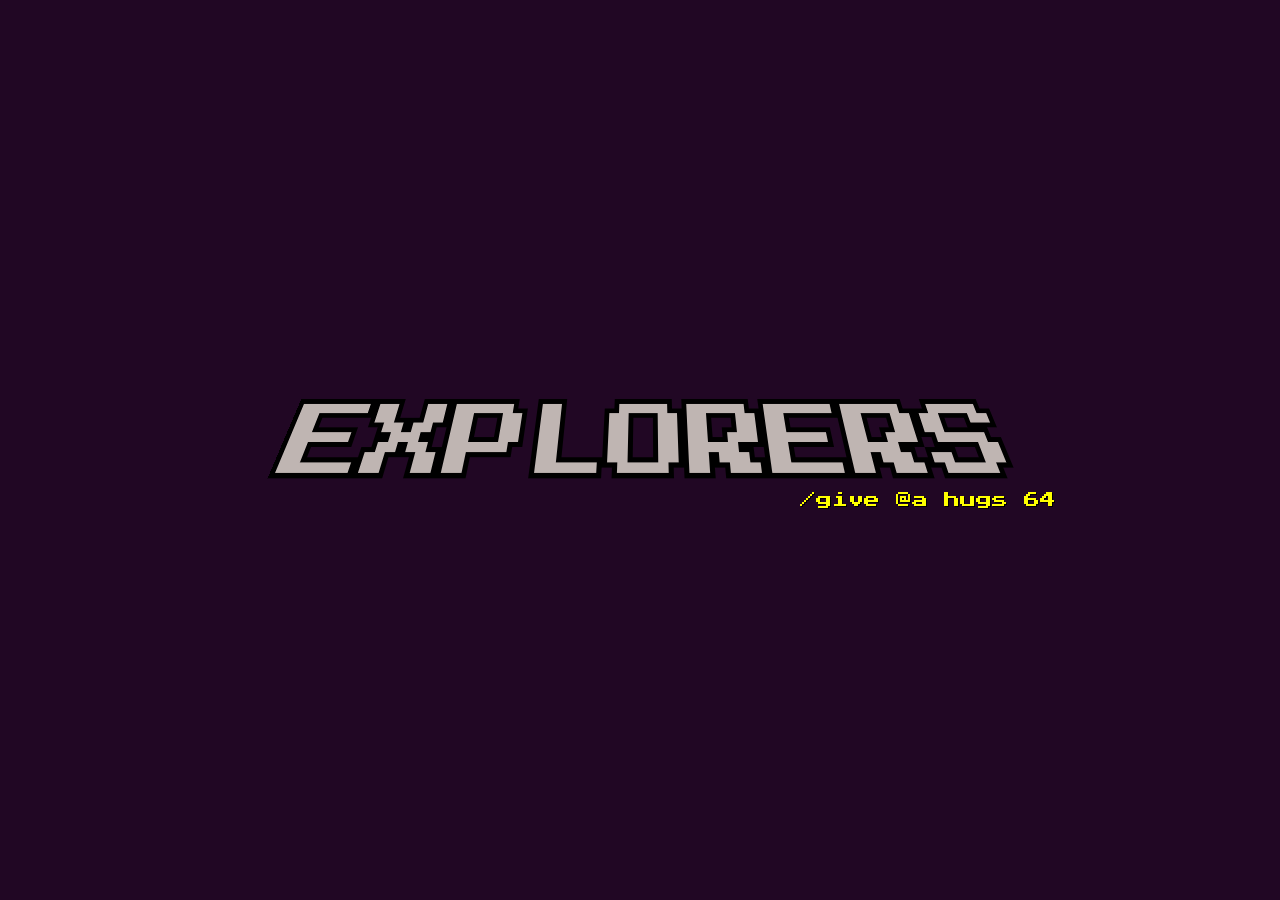
<file: index.html>
<!DOCTYPE html>
<html lang="en" >
<head>
  <meta charset="UTF-8">
  <title>Minecraft Splash Screen</title>
  <link rel='stylesheet' href='https://fonts.googleapis.com/css?family=Press+Start+2P'><link rel="stylesheet" href="./style.css">

</head>
<body>
<!-- partial:index.partial.html -->
<p id="title">
	 Explorers
</p>
<p id="subtitle">
	Loading...
</p>
<!-- partial -->
  <script src='https://cdnjs.cloudflare.com/ajax/libs/jquery/3.1.1/jquery.min.js'></script><script  src="./script.js"></script>

</body>
</html>
</file>
<file: style.css>
body {
  background: #210724;
  background-size: cover;
  position: fixed;
  left: 50%;
  top: 50%;
  transform: translate(-50%, -50%);
  text-align: center;
  font-family: "Minecraftia", "MineCrafter", "Minecraftory", "Press Start 2P", "8 Bit Wonder", monospace;
}
#title {
  color: #bfb5b2;
  text-shadow: -5px 0 #000, 0 5px #000, 5px 0 #000, 0 -5px #000, -5px -5px #000, 5px 5px #000, -5px 5px #000, 5px -5px #000;
  font-size: 80px;
  text-transform: uppercase;
  transform: perspective(75px) rotateX(5deg);
}
#subtitle {
  text-align: center;
  color: #ff0;
  text-shadow: 1px 1px 0px #000;
  position: relative;
  left: 280px;
  bottom: 70px;
  -webkit-animation: subtitle 0.25s alternate infinite;
          animation: subtitle 0.25s alternate infinite;
}
@-webkit-keyframes subtitle {
  0% {
    transform: scale(0.875) rotate(-20deg);
  }
  100% {
    transform: scale(1) rotate(-20deg);
  }
}
@keyframes subtitle {
  0% {
    transform: scale(0.875) rotate(-20deg);
  }
  100% {
    transform: scale(1) rotate(-20deg);
  }
}
</file>
